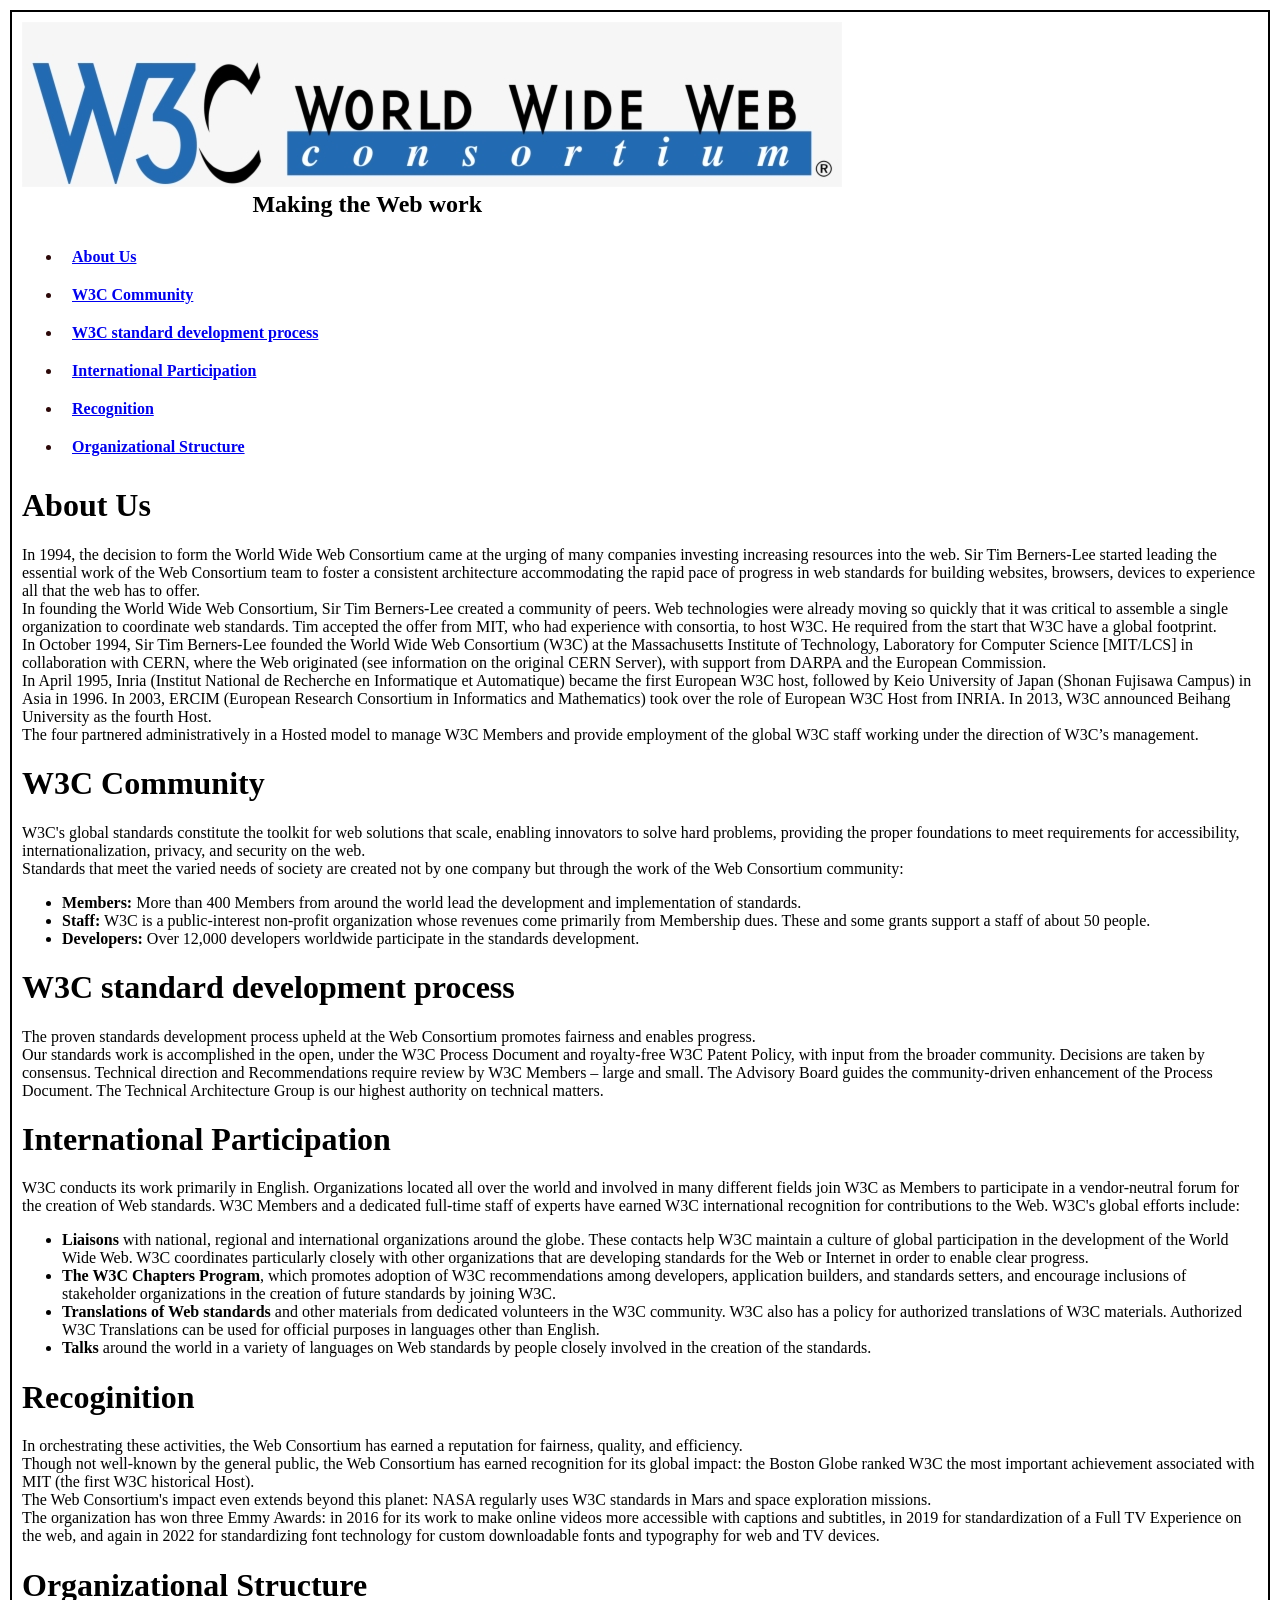
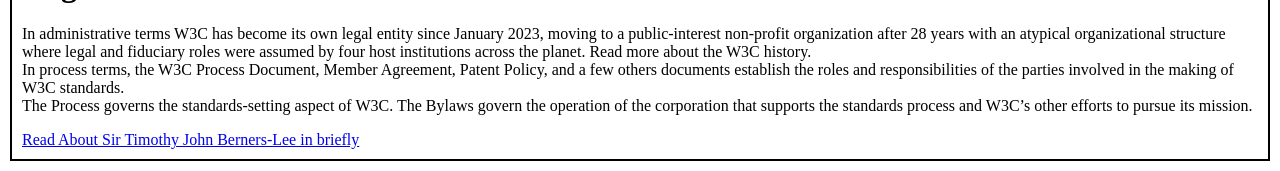
<file: web Development/week 3/index.html>
<!DOCTYPE html>
<html lang="en">
<head>
    <meta charset="UTF-8">
    <meta http-equiv="X-UA-Compatible" content="IE=edge">
    <meta name="viewport" content="width=device-width, initial-scale=1.0">
    <title>W3C Link website</title>
    <style>
        img{
            text-align: center;
        }
        h2{
            padding-left: 18vw;
            margin-top: 0%;
        }
        .li-style{
            padding: 10px;
            color: rgb(43, 8, 8);
            font-weight: bold;
        }
        body{
            border: 2px solid black;
            margin: 10px;
            padding: 10px;
        }
    </style>
</head>
<body>
    <img src="abc.png" alt="not avaliable" >
    <h2>Making the Web work</h1>

        <ul>
            <li class="li-style"><a href="#about">About Us</a></li>
            <li class="li-style"><a href="#community">W3C Community</a> </li>
            <li class="li-style"><a href="#process">W3C standard development process</a></li>
            <li class="li-style"><a href="#international-participation">International Participation</a></li>
            <li class="li-style"><a href="#recognition">Recognition</a></li>
            <li class="li-style"><a href="#structure">Organizational Structure</a></li>

        </ul>

        <h1><a name="about">About Us</a></h1>
        <p id="content-1">In 1994, the decision to form the World Wide Web Consortium came at the urging of many companies investing increasing resources into the web. Sir Tim Berners-Lee started leading the essential work of the Web Consortium team to foster a consistent architecture accommodating the rapid pace of progress in web standards for building websites, browsers, devices to experience all that the web has to offer. <br>

            In founding the World Wide Web Consortium, Sir Tim Berners-Lee created a community of peers. Web technologies were already moving so quickly that it was critical to assemble a single organization to coordinate web standards. Tim accepted the offer from MIT, who had experience with consortia, to host W3C. He required from the start that W3C have a global footprint. <br>
            In October 1994, Sir Tim Berners-Lee founded the World Wide Web Consortium (W3C) at the Massachusetts Institute of Technology, Laboratory for Computer Science [MIT/LCS] in collaboration with CERN, where the Web originated (see information on the original CERN Server), with support from DARPA and the European Commission. <br>

                In April 1995, Inria (Institut National de Recherche en Informatique et Automatique) became the first European W3C host, followed by Keio University of Japan (Shonan Fujisawa Campus) in Asia in 1996. In 2003, ERCIM (European Research Consortium in Informatics and Mathematics) took over the role of European W3C Host from INRIA. In 2013, W3C announced Beihang University as the fourth Host. <br>
                
                The four partnered administratively in a Hosted model to manage W3C Members and provide employment of the global W3C staff working under the direction of W3C’s management.</p>

                <h1><a name="community">W3C Community</a></h1>
                <p id="content-2">W3C's global standards constitute the toolkit for web solutions that scale, enabling innovators to solve hard problems, providing the proper foundations to meet requirements for accessibility, internationalization, privacy, and security on the web.
                <br>
                 Standards that meet the varied needs of society are created not by one company but through the work of the Web Consortium community:
                    <ul>
                        <li><B>Members:</B> More than 400 Members from around the world lead the development and implementation of standards.</li>
                        <li><b>Staff:</b> W3C is a public-interest non-profit organization whose revenues come primarily from Membership dues. These and some grants support a staff of about 50 people.</li>
                        <li><b>Developers: </b>Over 12,000 developers worldwide participate in the standards development.</li>
                    </ul>    
                </p>

                <h1><a name="process">W3C standard development process</a></h1>
                <p id="content-3">
                    The proven standards development process upheld at the Web Consortium promotes fairness and enables progress. <br>
                    Our standards work is accomplished in the open, under the W3C Process Document and royalty-free W3C Patent Policy, with input from the broader community. Decisions are taken by consensus. Technical direction and Recommendations require review by W3C Members – large and small. The Advisory Board guides the community-driven enhancement of the Process Document. The Technical Architecture Group is our highest authority on technical matters.
                </p>

                <h1><a name="international-participation">International Participation</a></h1>
                <p id="content-4">
                    W3C conducts its work primarily in English. Organizations located all over the world and involved in many different fields join W3C as Members to participate in a vendor-neutral forum for the creation of Web standards. W3C Members and a dedicated full-time staff of experts have earned W3C international recognition for contributions to the Web. W3C's global efforts include: <br>
                    <ul>
                        <li><b>Liaisons </b>with national, regional and international organizations around the globe. These contacts help W3C maintain a culture of global participation in the development of the World Wide Web. W3C coordinates particularly closely with other organizations that are developing standards for the Web or Internet in order to enable clear progress.</li>
                        <li><b>The W3C Chapters Program</b>, which promotes adoption of W3C recommendations among developers, application builders, and standards setters, and encourage inclusions of stakeholder organizations in the creation of future standards by joining W3C.</li>
                        <li><b>Translations of Web standards </b> and other materials from dedicated volunteers in the W3C community. W3C also has a policy for authorized translations of W3C materials. Authorized W3C Translations can be used for official purposes in languages other than English.</li>
                        <li><b>Talks </b>around the world in a variety of languages on Web standards by people closely involved in the creation of the standards.</li>
                    </ul>
                </p>


                <h1><a name="recognition">Recoginition</a></h1>
                <p id="content-5">In orchestrating these activities, the Web Consortium has earned a reputation for fairness, quality, and efficiency. <br>

                    Though not well-known by the general public, the Web Consortium has earned recognition for its global impact: the Boston Globe ranked W3C the most important achievement associated with MIT (the first W3C historical Host). <br>
                    
                    The Web Consortium's impact even extends beyond this planet: NASA regularly uses W3C standards in Mars and space exploration missions. <br>
                    
                    The organization has won three Emmy Awards: in 2016 for its work to make online videos more accessible with captions and subtitles, in 2019 for standardization of a Full TV Experience on the web, and again in 2022 for standardizing font technology for custom downloadable fonts and typography for web and TV devices.
                </p>


                <h1><a name="structure">Organizational Structure</a></h1>
                <p id="content-6">In administrative terms W3C has become its own legal entity since January 2023, moving to a public-interest non-profit organization after 28 years with an atypical organizational structure where legal and fiduciary roles were assumed by four host institutions across the planet. Read more about the W3C history. <br>

                    In process terms, the W3C Process Document, Member Agreement, Patent Policy, and a few others documents establish the roles and responsibilities of the parties involved in the making of W3C standards. <br>
                    
                    The Process governs the standards-setting aspect of W3C. The Bylaws govern the operation of the corporation that supports the standards process and W3C’s other efforts to pursue its mission.</p>

                    <a href="SirTimberners.html">Read About Sir Timothy John Berners-Lee in briefly</a>
    </body>
</html>
</file>
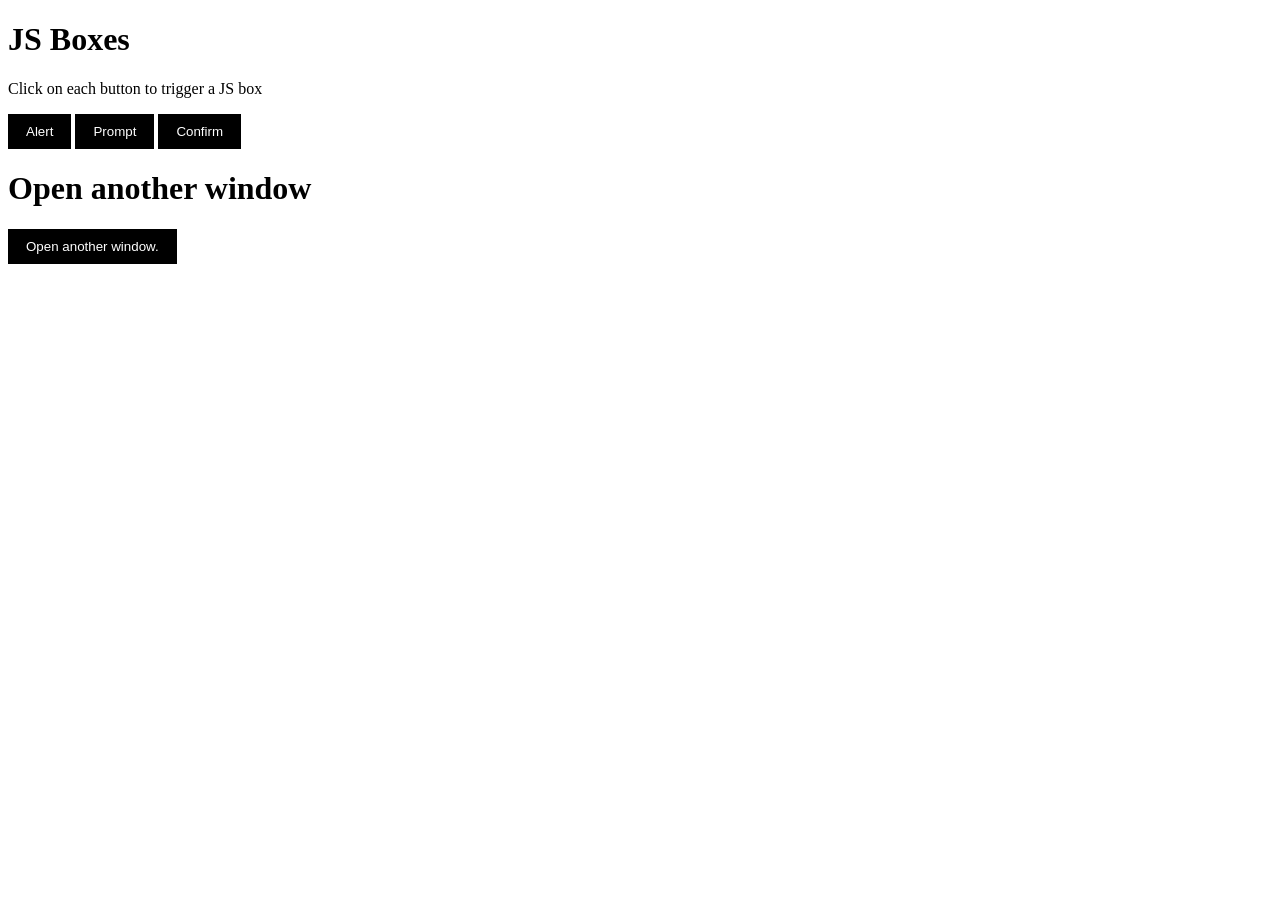
<file: web Development/week 7/index.html>
<!DOCTYPE html>
<html lang="en">

<head>
    <meta charset="UTF-8">
    <meta http-equiv="X-UA-Compatible" content="IE=edge">
    <meta name="viewport" content="width=device-width, initial-scale=1.0">
    <title>Shubham's JS</title>

    <link rel="stylesheet" href="./style.css">
    <script src="./main.js" defer></script>

</head>

<body>
    <h1>
        JS Boxes
    </h1>
    <p>Click on each button to trigger a JS box</p>
    <div class="btn-container">
        <button class="btn" id="alert">Alert</button>
        <button class="btn" id="prompt">Prompt</button>
        <button class="btn" id="confirm">Confirm</button>
    </div>

    <h1>Open another window</h1>
    <button class="btn" id="open-window">Open another window.</button>

</body>

</html>
</file>
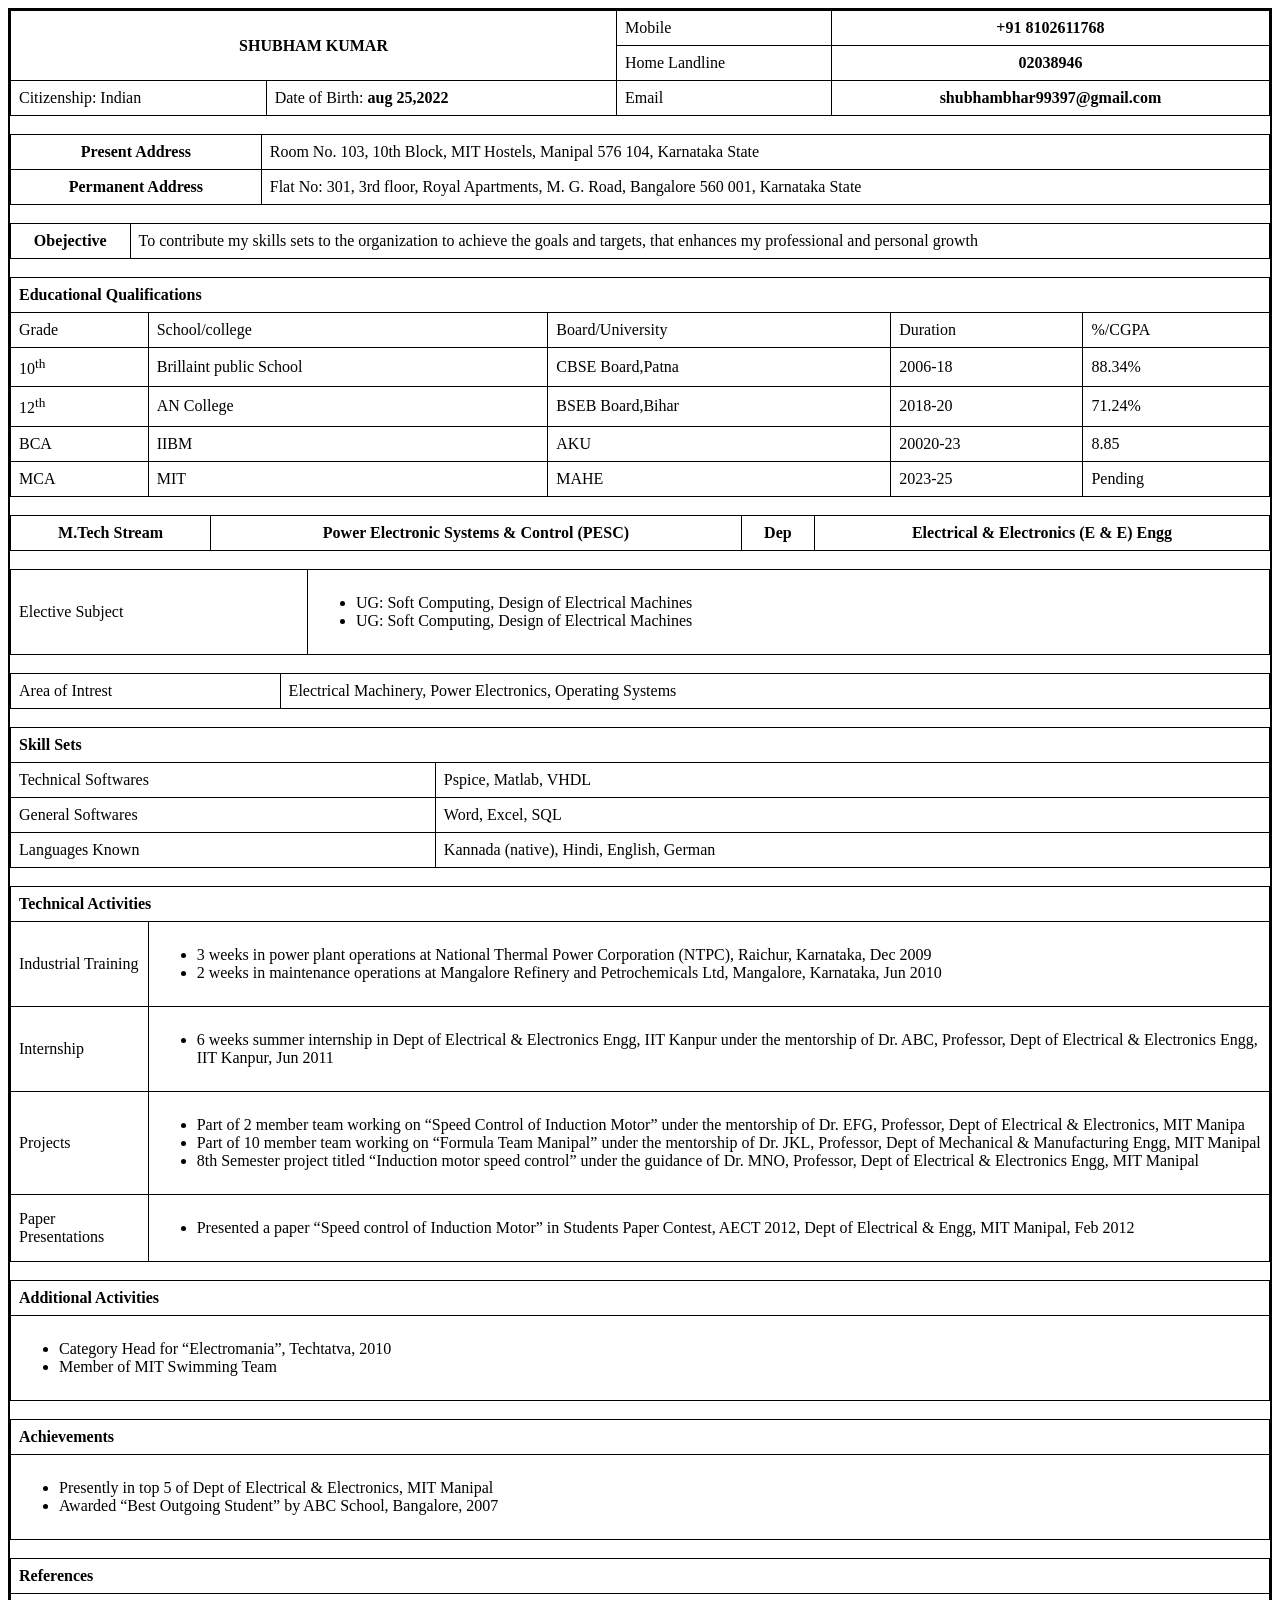
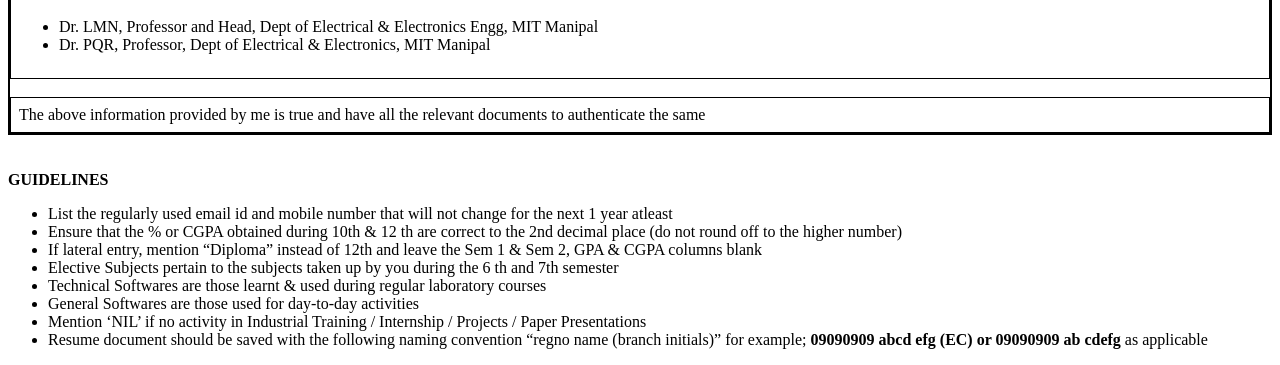
<file: web Development/week 2/resume.html>
<!DOCTYPE html>
<html lang="en">
<head>
    <meta charset="UTF-8">
    <meta name="viewport" content="width=device-width, initial-scale=1.0">
    <title>Resume</title>
    <style>
        table {
         border-collapse: collapse;
         width: 100%;
        }
        th, td {
          border: 1px solid black;
          border-collapse: collapse;
          padding: 8px;
          /* text-align: center; */
        }
        #second{
            padding-top: 10px;
        }
        #fis_div{
            border: 2px solid black;
        }
        .data-side{
            text-align: left;
        }
    </style>
</head>
<body>
    <div id="fis_div">

        <table>
            <tr>
            <th rowspan="2" colspan="2">SHUBHAM KUMAR</th>
            <td>Mobile</td>
            <th>+91 8102611768</th>
        </tr>
        
        <tr>
            <td>Home Landline</td>
            <th>02038946</th>
        </tr>
        
        <tr>
            <td>Citizenship: Indian</td>
            <td>Date of Birth: <b>aug 25,2022</b></td>
            <td>Email</td>
            <th>shubhambhar99397@gmail.com</th>
        </tr>
    </table>
<br>
<table id="second">
    <tr>
        <th>Present Address</th>
        <td>Room No. 103, 10th Block, MIT Hostels, Manipal 576 104, Karnataka State</td>
    </tr>
    
    <tr>
        <th>Permanent Address</th>
        <td> Flat No: 301, 3rd floor, Royal Apartments, M. G. Road, Bangalore 560 001, Karnataka State</td>
    </tr>
</table>
<br>
<table>
    <tr>
        <th>Obejective</th>
        <td> To contribute my skills sets to the organization to achieve the goals and targets, that enhances my professional and personal 
            growth</td>
        </tr>
    </table>
    <br>
    <table>
        <tr>
            <th class="data-side" colspan="5">Educational Qualifications</th>
        </tr>
        <tr>
            <i>
                <td>Grade</td>
                <td>School/college</td>
                <td>Board/University</td>
                <td>Duration</td>
                <td>%/CGPA</td>
            </i>
        </tr>
        <tr>
            <td>10<sup>th</sup></td>
            <td>Brillaint public School</td>
            <td>CBSE Board,Patna</td>
            <td>2006-18</td>
            <td>88.34%</td>
        </tr>
        <tr>
            <td>12<sup>th</sup></td>
            <td>AN College</td>
            <td>BSEB Board,Bihar</td>
            <td>2018-20</td>
            <td>71.24%</td>
        </tr>
        <tr>
            <td>BCA</td>
            <td>IIBM</td>
            <td>AKU</td>
            <td>20020-23</td>
            <td>8.85</td>
        </tr>
        <tr>
            <td>MCA</td>
            <td>MIT</td>
            <td>MAHE</td>
            <td>2023-25</td>
            <td>Pending</td>
        </tr>
    </table>
    <br>
    <table>
        <tr>
            <th>M.Tech Stream</th>
            <th>Power Electronic Systems & Control (PESC)</th>
            <th>Dep</th>
            <th>Electrical & Electronics (E & E) Engg</th>
        </tr>
    </table>
    <br>
    <table>
        <tr>
            <td>Elective Subject</td>
            <td><ul>
                <li> UG: Soft Computing, Design of Electrical Machines</li>
                <li> UG: Soft Computing, Design of Electrical Machines</li>
            </ul></td>
        </tr>
    </table>
    <br>
    <table>
        <tr>
            <td>Area of Intrest</td>
            <td> Electrical Machinery, Power Electronics, Operating Systems</td>
        </tr>
    </table>
    <br>
    <table>
        <tr>
            <th class="data-side" colspan="2">Skill Sets</th>
        </tr>
        <tr>
            <td>Technical Softwares</td>
            <td>Pspice, Matlab, VHDL</td>
        </tr>
        <tr>
            <td>General Softwares </td>
            <td>Word, Excel, SQL</td>
        </tr>
        <tr>
            <td>Languages Known</td>
            <td> Kannada (native), Hindi, English, German</td>
        </tr>
    </table>
    <br>
    <table>
        <tr>
            <th colspan="2" class="data-side">Technical Activities</th>
        </tr>
        <tr>
            <td>Industrial Training</td>
            <td>
                <ul>
                    <li>3 weeks in power plant operations at National Thermal Power Corporation (NTPC), Raichur, Karnataka, Dec 2009</li>
                    <li>2 weeks in maintenance operations at Mangalore Refinery and Petrochemicals Ltd, Mangalore, Karnataka, Jun 2010</li>
                </ul>
            </td>
        </tr>
        <tr>
            <td>Internship</td>
            <td>
                <ul>
                    <li>6 weeks summer internship in Dept of Electrical & Electronics Engg, IIT Kanpur under the mentorship of Dr. ABC, 
                        Professor, Dept of Electrical & Electronics Engg, IIT Kanpur, Jun 2011</li>
                    </ul>
                </td>
            </tr>
            <tr>
                <td>Projects</td>
                <td>
                    <ul>
                        <li> Part of 2 member team working on “Speed Control of Induction Motor” under the mentorship of Dr. EFG, Professor, 
                            Dept of Electrical & Electronics, MIT Manipa</li>
                            <li> Part of 10 member team working on “Formula Team Manipal” under the mentorship of Dr. JKL, Professor, Dept of 
                                Mechanical & Manufacturing Engg, MIT Manipal</li>
                                <li> 8th Semester project titled “Induction motor speed control” under the guidance of Dr. MNO, Professor, Dept of 
                                    Electrical & Electronics Engg, MIT Manipal</li>
                                </ul>
                            </td>
                        </tr>
                        <tr>
                            <td>Paper Presentations</td>
                            <td><ul>
                                <li> Presented a paper “Speed control of Induction Motor” in Students Paper Contest, AECT 2012, Dept of Electrical &  Engg, MIT Manipal, Feb 2012</li>
                            </ul></td>
                        </tr>
                    </table>
                    <br>
    <table>
        <tr>
            <th class="data-side">Additional Activities</th>
        </tr>
        <tr>
            <td>
                <ul>
                    <li> Category Head for “Electromania”, Techtatva, 2010</li>
                    <li> Member of MIT Swimming Team</li>
                </ul>
            </td>
        </tr>
    </table>
    <br>
    <table>
        <tr>
            <th class="data-side">Achievements</th>
        </tr>
        <tr>
            <td>
                <ul>
                    <li>Presently in top 5 of Dept of Electrical & Electronics, MIT Manipal</li>
                    <li> Awarded “Best Outgoing Student” by ABC School, Bangalore, 2007</li>
                </ul>
            </td>
        </tr>
    </table>
    <br>
    <table>
        <tr>
            <th class="data-side">References</th>
        </tr>
        <tr>
            <td>
                <ul>
                    <li> Dr. LMN, Professor and Head, Dept of Electrical & Electronics Engg, MIT Manipal</li>
                    <li> Dr. PQR, Professor, Dept of Electrical & Electronics, MIT Manipal</li>
                </ul>
            </td>
        </tr>
    </table>
<br>
    <table>
        <tr>
            <td>The above information provided by me is true and have all the relevant documents to authenticate the same </td>
        </tr>
    </table>
</div>
    <br><br>
    <div>
        
        <b>GUIDELINES</b>
        <ul>
            <li> List the regularly used email id and mobile number that will not change for the next 1 year atleast</li>
            <li> Ensure that the % or CGPA obtained during 10th & 12
                th are correct to the 2nd decimal place (do not round off to the higher 
                number)</li>
                <li>If lateral entry, mention “Diploma” instead of 12th and leave the Sem 1 & Sem 2, GPA & CGPA columns blank</li>
                <li> Elective Subjects pertain to the subjects taken up by you during the 6
                    th and 7th semester</li>
                    <li> Technical Softwares are those learnt & used during regular laboratory courses</li>
                    <li> General Softwares are those used for day-to-day activities </li>
                    <li> Mention ‘NIL’ if no activity in Industrial Training / Internship / Projects / Paper Presentations</li>
                    <li>Resume document should be saved with the following naming convention “regno name (branch initials)” for example; 
                        <b> 09090909 abcd efg (EC) or 09090909 ab cdefg</b> as applicable</li>
                    </ul>
                </div>
            </body>
            </html>
</file>
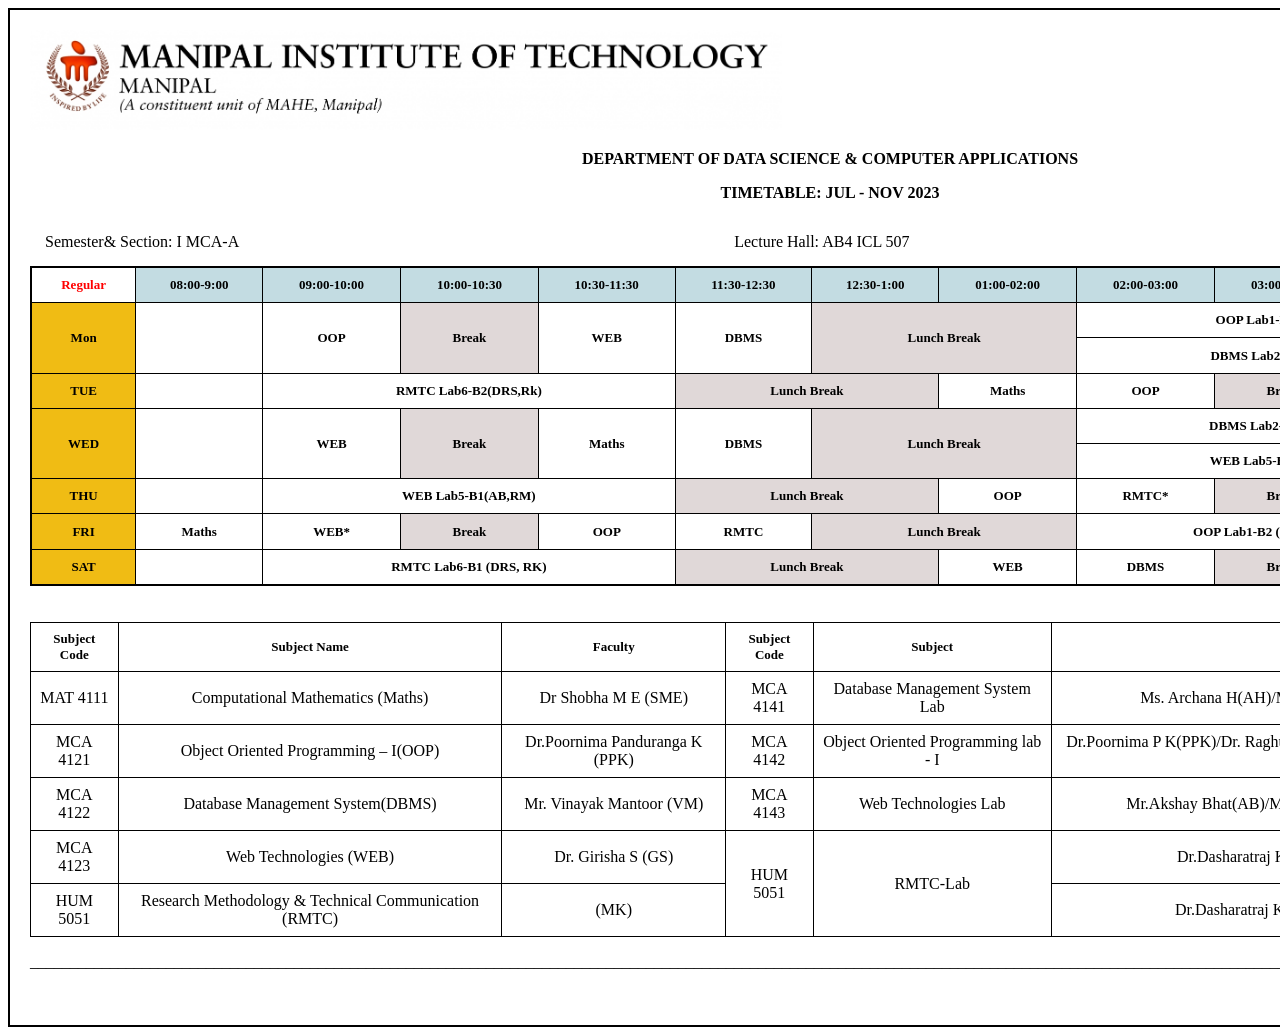
<file: web Development/week 2/Routine table.html>
<!DOCTYPE html>
<html lang="en">
<head>
    <title>Routine Document</title>
   
    <style>
        body{
            border: 2px solid black;
            padding: 20px;
            display: inline-block;
        }
        table {
          border-collapse: collapse;
         }
         th, td {
           border: 1px solid black;
           border-collapse: collapse;
           padding: 8px;
           text-align: center;
         }
         #one{
            background-color: rgb(195, 220, 226);
            
         }
         #unique{
            background-color: white;
            color: red;
         }
         .first-col{
            background-color: rgb(240, 188, 20);
         }

         .break-col{
            background-color: rgb(224, 216, 216);
         }

         th{
            font-size: small;

         }

         #first_table{
            height: 20rem;
            width: 100rem;
            border: 2px solid black;
         }
         #heading{
            text-align: center;
            font-weight:bolder;
         }
         #TIMETABLE{
            text-align: center;
            font-weight: bold;
         }

         div{
            float: left;
            padding: 15px;
         }
         .div2{
            padding-left: 30rem;
         }
         .div3{
            padding-left: 30rem;
         }

         footer{
            text-align: end;
            font-weight: bold;
         }
       </style>
</head>
<body>

    <!-- img tag -->
    <img src="947.jpg" height="100px" widrth="100px" alt="NOt available">

    <p id="heading">DEPARTMENT OF DATA SCIENCE & COMPUTER APPLICATIONS</p>
    <p id="TIMETABLE">TIMETABLE: JUL - NOV 2023 </p>

    <div class="div1">Semester& Section: I MCA-A</div>
    <div class="div2">Lecture Hall: AB4 ICL 507</div>
    <div class="div3">Effective from: July 31, 2023</div>

    <!-- fisrt Table -->
    <table id="first_table" width="80%">

        <!-- Time table -->
        <tr id="one">
            <th id="unique">Regular</th>
            <th>08:00-9:00</th>
            <th>09:00-10:00</th>
            <th>10:00-10:30</th>
            <th>10:30-11:30</th>
            <th>11:30-12:30</th>
            <th>12:30-1:00</th>
            <th>01:00-02:00</th>
            <th>02:00-03:00</th>
            <th>03:00-03:30</th>
            <th>03:30-04:30</th>
            <th>04:30-05:30</th>
        </tr>

        <!-- Monday Routine -->
        <tr>
            <th rowspan="2" class="first-col">Mon</th>
            <th rowspan="2"></th>
            <th rowspan="2">OOP</th>
            <th rowspan="2" class="break-col">Break</th>
            <th rowspan="2">WEB</th>
            <th rowspan="2">DBMS</th>
            <th colspan="2" rowspan="2" class="break-col">Lunch Break</th>
            <th colspan="3" >OOP Lab1-B1 (RH, VR) </th>
            <th rowspan="2"></th>
        </tr>

        
        <tr>
            <th colspan="3">DBMS Lab2-B2 (AH, RA)</th> 

        </tr>

        
        <!-- Tuesday Routine -->
        <tr>
            <th class="first-col">TUE</th>
            <th></th>
            <th colspan="3">RMTC Lab6-B2(DRS,Rk)</th>
            <th colspan="2" class="break-col">Lunch Break</th>
            <th>Maths</th>
            <th>OOP</th>
            <th class="break-col">Break</th>
            <th>DBMS*</th>
            <th></th>
        </tr>

        <!-- Wednesday routine -->
        <tr>
            <th rowspan="2" class="first-col">WED</th>
            <th rowspan="2"></th>
            <th rowspan="2">WEB</th>
            <th rowspan="2" class="break-col">Break</th>
            <th rowspan="2">Maths</th>
            <th rowspan="2">DBMS</th>
            <th colspan="2" rowspan="2" class="break-col">Lunch Break</th>
            <th colspan="3">DBMS Lab2-B1 (AH, VM)</th>
            <th rowspan="2"></th>
        </tr>

        <tr>
            <th colspan="3">WEB Lab5-B2 (AB, NKN)</th>
        </tr>
        
        
        <!-- Thrusday Routine -->
        <tr>
            <th class="first-col">THU</th>
            <th></th>
            <th colspan="3">WEB Lab5-B1(AB,RM)</th>
            <th colspan="2" class="break-col">Lunch Break</th>
            <th>OOP</th>
            <th>RMTC*</th>
            <th class="break-col">Break</th>
            <th>WEB</th>
            <th>DBMS</th>
        </tr>

        <!-- Friday Routine -->
        <tr>
            <th class="first-col">FRI</th>
            <th>Maths</th>
            <th>WEB*</th>
            <th class="break-col">Break</th>
            <th>OOP</th>
            <th>RMTC</th>
            <th colspan="2" class="break-col">Lunch Break</th>
            <th colspan="3">OOP Lab1-B2 (PPK, RH, RMN)</th>
            <th></th>
        </tr>

        <!-- Saturday Routine -->
        <tr>
            <th class="first-col">SAT</th>
            <th></th>
            <th colspan="3">RMTC Lab6-B1 (DRS, RK)</th>
            <th colspan="2" class="break-col">Lunch Break</th>
            <th>WEB</th>
            <th>DBMS</th>
            <th class="break-col">Break</th>
            <th>Maths</th>
            <th></th>
        </tr>

        
    </table>


<br><br>

    <!-- Teacher Name with subject -->
    <table>
        <tr>
            <th>Subject Code</th>
            <th>Subject Name</th>
            <th>Faculty</th>
            <th>Subject Code</th>
            <th>Subject </th>
            <th>Faculty</th>
        </tr>

        <tr>
            <td>MAT 4111</td>
            <td>Computational Mathematics (Maths)</td>
            <td>Dr Shobha M E (SME)</td>
            <td>MCA 4141</td>
            <td>Database Management System Lab</td>
            <td>Ms. Archana H(AH)/Mr. Vinayak  M(VM)/Mrs.Rashmi A(RA)</td>
        </tr>

        <tr>
            <td>MCA 4121</td>
            <td>Object Oriented Programming – I(OOP)</td>
            <td>Dr.Poornima Panduranga K (PPK)</td>
            <td>MCA 4142</td>
            <td>Object Oriented Programming lab - I</td>
            <td>Dr.Poornima P K(PPK)/Dr. Raghuram Holla(RH) /Dr.Vidya Rao(VR)/Mrs.Rashmi M N(RMN)</td>
        </tr>

        <tr>
            <td>MCA 4122</td>
            <td>Database Management System(DBMS)</td>
            <td>Mr. Vinayak Mantoor (VM)</td>
            <td>MCA 4143 </td>
            <td>Web Technologies Lab </td>
            <td>Mr.Akshay Bhat(AB)/Mr.Nirmal K N(NKN)/Mrs. Rashmi M(RM)</td>
        </tr>

        <tr>
            <td>MCA 4123 </td>
            <td>Web Technologies (WEB) </td>
            <td>Dr. Girisha S (GS)</td>
            <td rowspan="2">HUM 5051  </td>
            <td rowspan="2">RMTC-Lab</td>
            <td>Dr.Dasharatraj K Shetty(DRS)Dr. Ramakrshina M. </td>
        </tr>

        <tr>
            <td>HUM 5051 </td>
            <td> Research Methodology & Technical Communication (RMTC)</td>
            <td>(MK)</td>
            <td>Dr.Dasharatraj K Shetty(DRS) Dr. Ramakrshina M. </td>
        </tr>
    </table>

    <p>_______________________________________________________________________________________________________________________________________________________________________________________________</p>
    <footer>Head of the Department</footer>
</body>
</html>
</file>
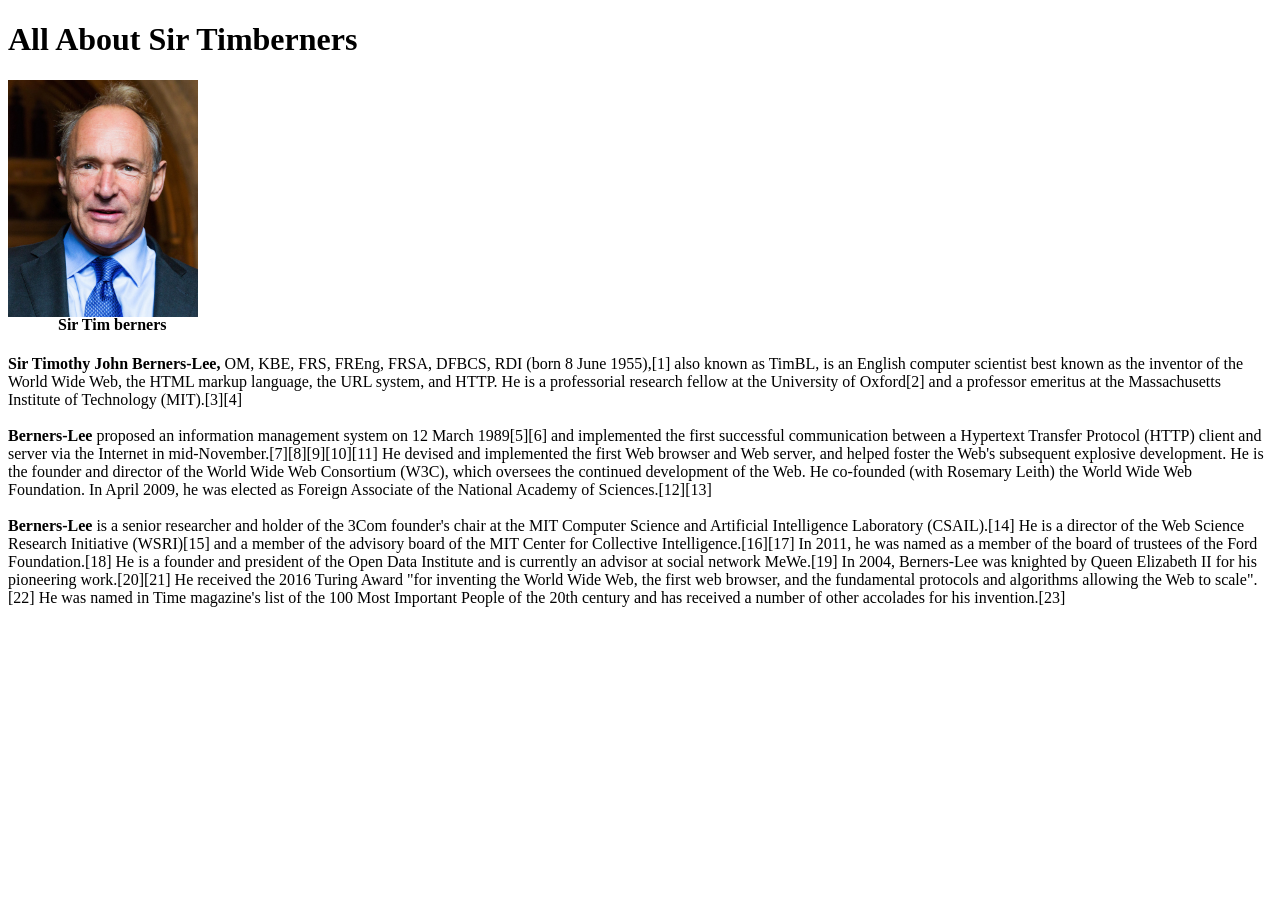
<file: web Development/week 3/SirTimberners.html>
<!DOCTYPE html>
<html lang="en">
<head>
    <meta charset="UTF-8">
    <meta http-equiv="X-UA-Compatible" content="IE=edge">
    <meta name="viewport" content="width=device-width, initial-scale=1.0">
    <title>Sir Timberners</title>
    <style>
        h4{
            margin-top: -5px;
            margin-left: 50px;
        }
    </style>
</head>
<body>
    <h1>All About Sir Timberners</h1>
    <img src="sir.jpg" alt="" height="15%" width="15%">
    <h4>Sir Tim berners</h5>
    <p id="content-1"><b>Sir Timothy John Berners-Lee,</b> OM, KBE, FRS, FREng, FRSA, DFBCS, RDI (born 8 June 1955),[1] also known as TimBL, is an English computer scientist best known as the inventor of the World Wide Web, the HTML markup language, the URL system, and HTTP. He is a professorial research fellow at the University of Oxford[2] and a professor emeritus at the Massachusetts Institute of Technology (MIT).[3][4] <br> <br>

        <b>Berners-Lee</b> proposed an information management system on 12 March 1989[5][6] and implemented the first successful communication between a Hypertext Transfer Protocol (HTTP) client and server via the Internet in mid-November.[7][8][9][10][11] He devised and implemented the first Web browser and Web server, and helped foster the Web's subsequent explosive development. He is the founder and director of the World Wide Web Consortium (W3C), which oversees the continued development of the Web. He co-founded (with Rosemary Leith) the World Wide Web Foundation. In April 2009, he was elected as Foreign Associate of the National Academy of Sciences.[12][13] <br> <br>
        
       <b> Berners-Lee</b> is a senior researcher and holder of the 3Com founder's chair at the MIT Computer Science and Artificial Intelligence Laboratory (CSAIL).[14] He is a director of the Web Science Research Initiative (WSRI)[15] and a member of the advisory board of the MIT Center for Collective Intelligence.[16][17] In 2011, he was named as a member of the board of trustees of the Ford Foundation.[18] He is a founder and president of the Open Data Institute and is currently an advisor at social network MeWe.[19] In 2004, Berners-Lee was knighted by Queen Elizabeth II for his pioneering work.[20][21] He received the 2016 Turing Award "for inventing the World Wide Web, the first web browser, and the fundamental protocols and algorithms allowing the Web to scale".[22] He was named in Time magazine's list of the 100 Most Important People of the 20th century and has received a number of other accolades for his invention.[23]
    </p>
</body>
</html>
</file>
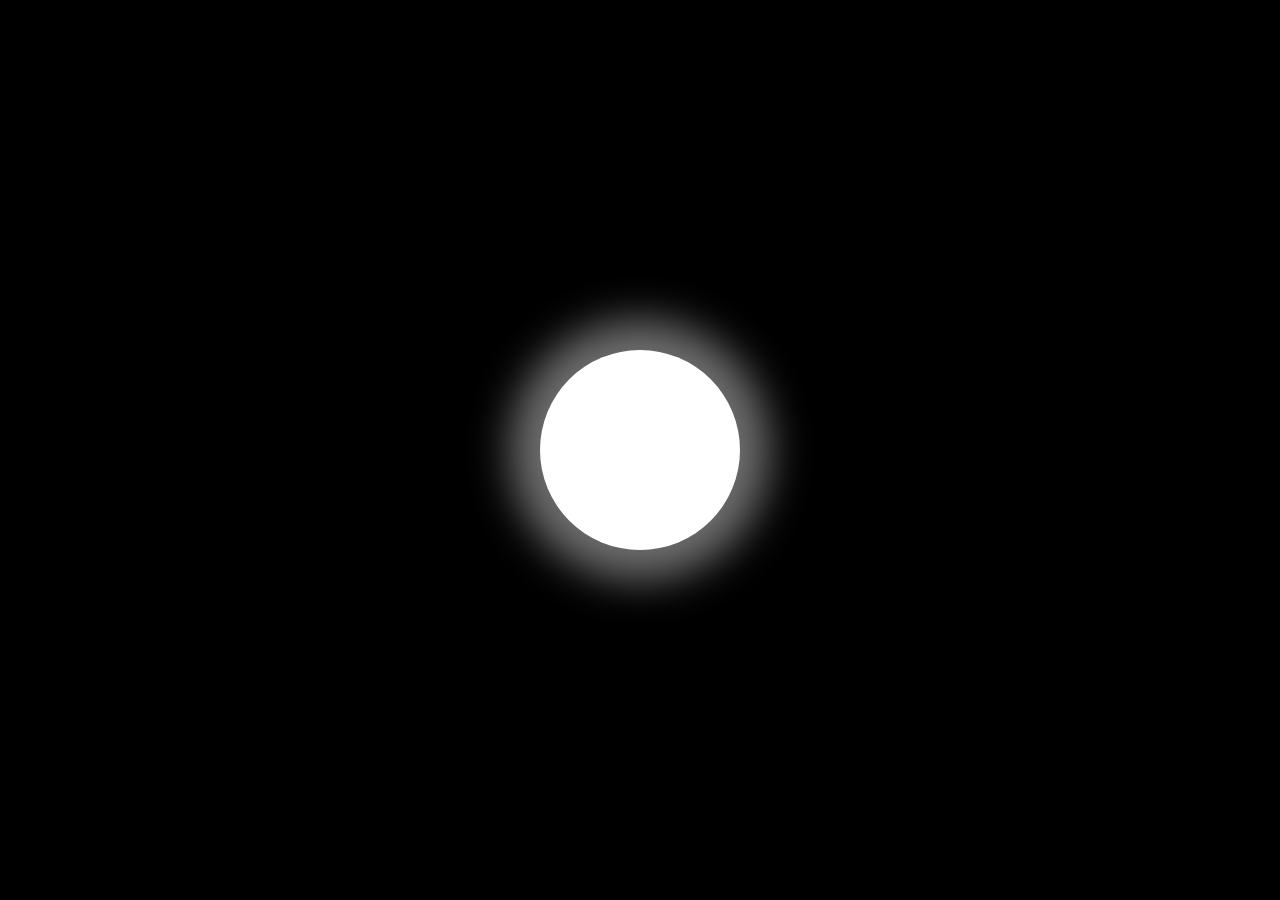
<file: web Development/week 6/lunar.html>
<!DOCTYPE html>
<html lang="en">
<head>
    <meta charset="UTF-8">
    <meta name="viewport" content="width=device-width, initial-scale=1.0">
    <title>Lunar Eclipse | Animation</title>


<STYLE>

    
    *{
        margin: 0px;
        padding: 0px;
        box-sizing: border-box;
    }
    
    body{
        background-color: black;
        display: flex;
        align-items: center;
        justify-content: center;
        height: 100vh;
    }
    
    .moon{
        height: 200px;
        width: 200px;
        border-radius: 200px;
        background-color: white;
        position: relative;
        box-shadow: 0 0 40px 30px #ffffff6e;
    }
    
    .shadow{
        height: 200px;
        width: 200px;
        position: absolute;
        /* border: 2px solid red; */
        border-radius: 100px;
        left: -100%;                            
        background-color: black;
        animation-name: slide;
        animation-timing-function: ease-in-out;
        animation-duration: 6s ;
    }
    
    @keyframes slide{
        from {
            left: -100%;
        }
    
        to{
            left: 150%;
        }
    }
</style>
<body>
    <div class="moon"></div>
        <div class="shadow"></div>


</body>
</head>
</html>
</file>
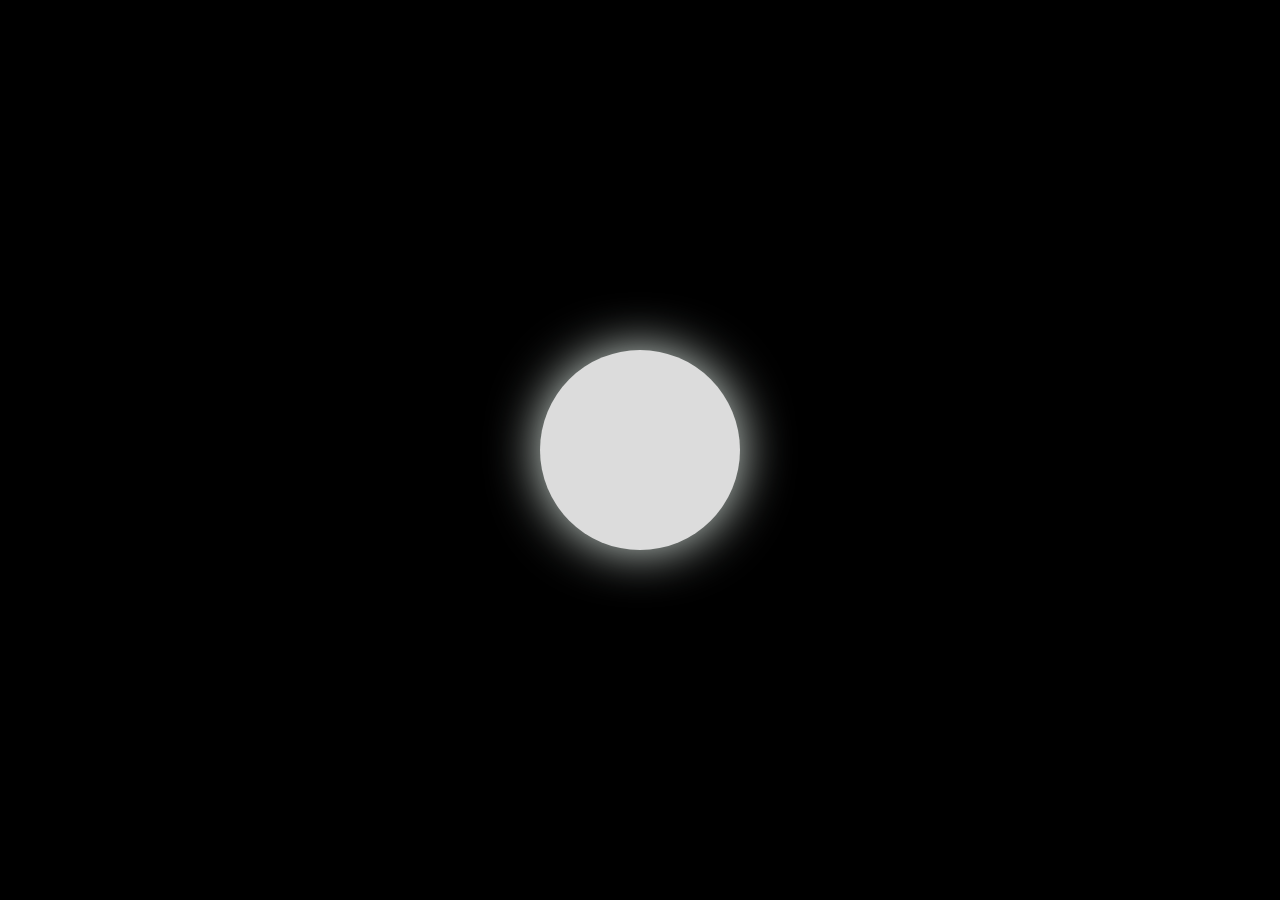
<file: web Development/week 6/lunareclipse.html>
<!DOCTYPE html>
<html lang="en">
<head>
    <meta charset="UTF-8">
    <meta name="viewport" content="width=device-width, initial-scale=1.0">
    <title>Lunar exlipse</title>
    <style>
        *{
            background-color: black;
        }
        .moon {
            width: 200px;
            height: 200px;
            border-radius: 50%;
            background-color: #dcdcdc;
            position: absolute;
            top: 50%;
            left: 50%;
            transform: translate(-50%, -50%);
            box-shadow: 0 0 50px rgba(219, 230, 224, 1);
        }
        .planet{
            width: 200px;
            height: 200px;
            border-radius: 50%;
            background-color: black;
            position: absolute;
            top: 50%;
            left: 25%;
            transform: translate(-50%, -50%);
            animation: eclipse 10s infinite linear;
        }

        @keyframes eclipse{
            from{
                left:25%;
            }
            to{
                left:100%;
            }
        }
    </style>
</head>
<body>
    <div class="moon"></div>
    <div class="planet"></div>
</body>
</html>
</file>
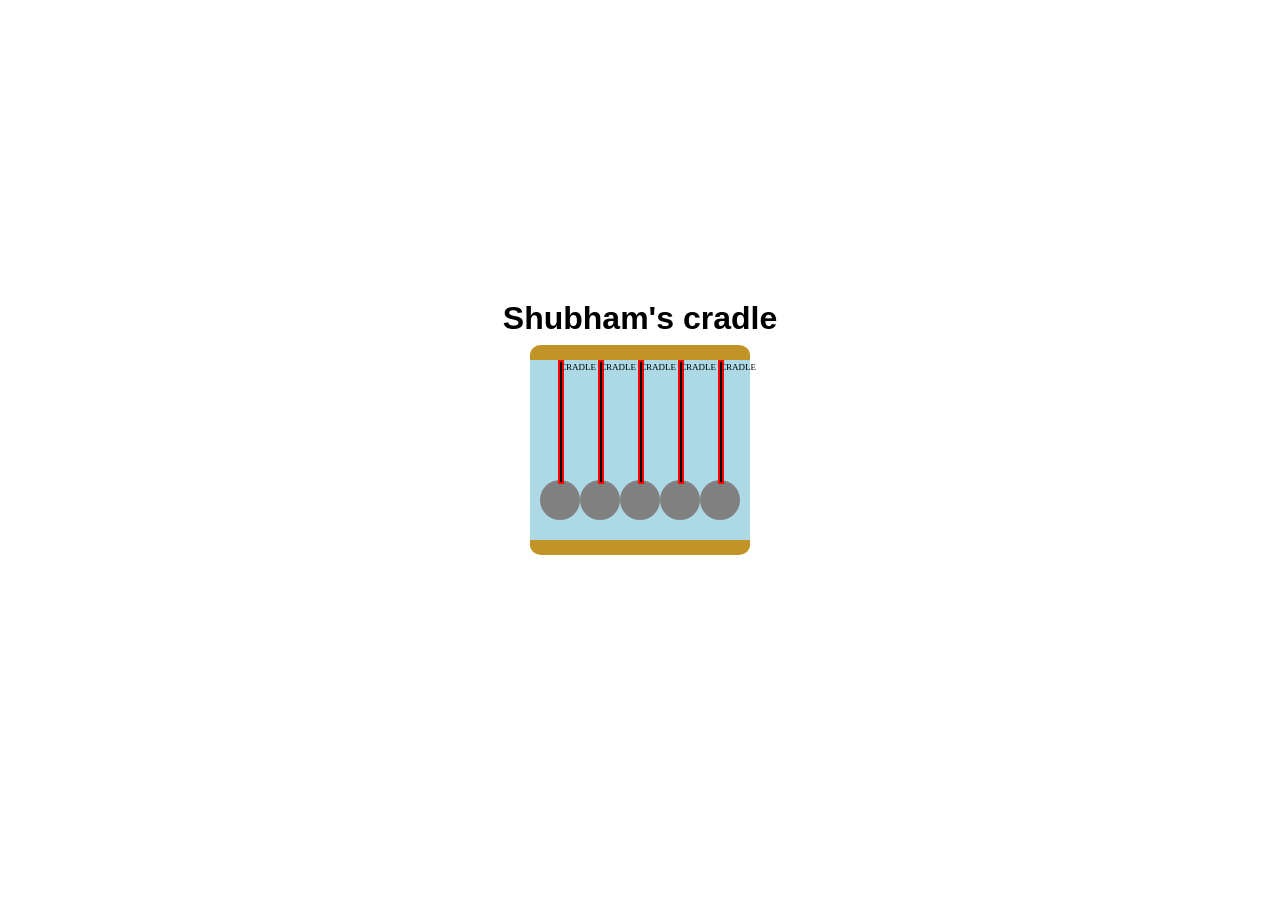
<file: web Development/week 6/newtoncradle.html>
<!DOCTYPE html>
<html lang="en">
  <head>
    <meta charset="UTF-8" />
    <meta name="viewport" content="width=device-width, initial-scale=1.0" />
    <title>Newton's Cradle</title>

    <style>
      .pendulum {
        position: absolute;

        width: 220px;
        height: 180px;
        background-color: lightblue;
        top: 50%;
        left: 50%;
        border-radius: 5%;
        align-items: center;
        border-top: 15px solid #c09426;
        border-bottom: 15px solid #c09426;
        transform: translate(-50%, -50%);
      }
      .pendulum_box {
        display: flex;
        padding: 120px 0 0 10px;
        position: absolute;
        flex: 1;
      }
      .ball {
        height: 40px;
        width: 40px;
        border-radius: 50%;
        background-color: grey;
        position: relative;
        transform-origin: 50% -300%;
      }
      .ball::before {
        content: "CRADLE";
        border: 2px solid red;
        font-size: 9px;

        width: 2px;
        height: 120px;
        background-color: black;
        left: 18px;
        top: -120px;
        position: absolute;
      }

      .ball.first {
        animation: firstball 0.9s alternate ease-in infinite;
      }

      @keyframes firstball {
        0% {
          transform: rotate(35deg);
        }
        50% {
          transform: rotate(0deg);
        }
      }

      .ball.last {
        animation: lastball 0.9s alternate ease-out infinite;
      }

      @keyframes lastball {
        50% {
          transform: rotate(0deg);
        }
        100% {
          transform: rotate(-35deg);
        }
      }
    </style>
  </head>
  <body>
    <h1
      style="
        text-align: center;
        margin-top: 300px;
        font-family: 'Gill Sans', 'Gill Sans MT', Calibri, 'Trebuchet MS',
          sans-serif;
      "
    >
      Shubham's cradle
    </h1>
    <div class="pendulum">
      <div class="pendulum_box">
        <div class="ball first"></div>
        <div class="ball"></div>
        <div class="ball"></div>
        <div class="ball"></div>
        <div class="ball last"></div>
      </div>
    </div>
  </body>
</html>
</file>
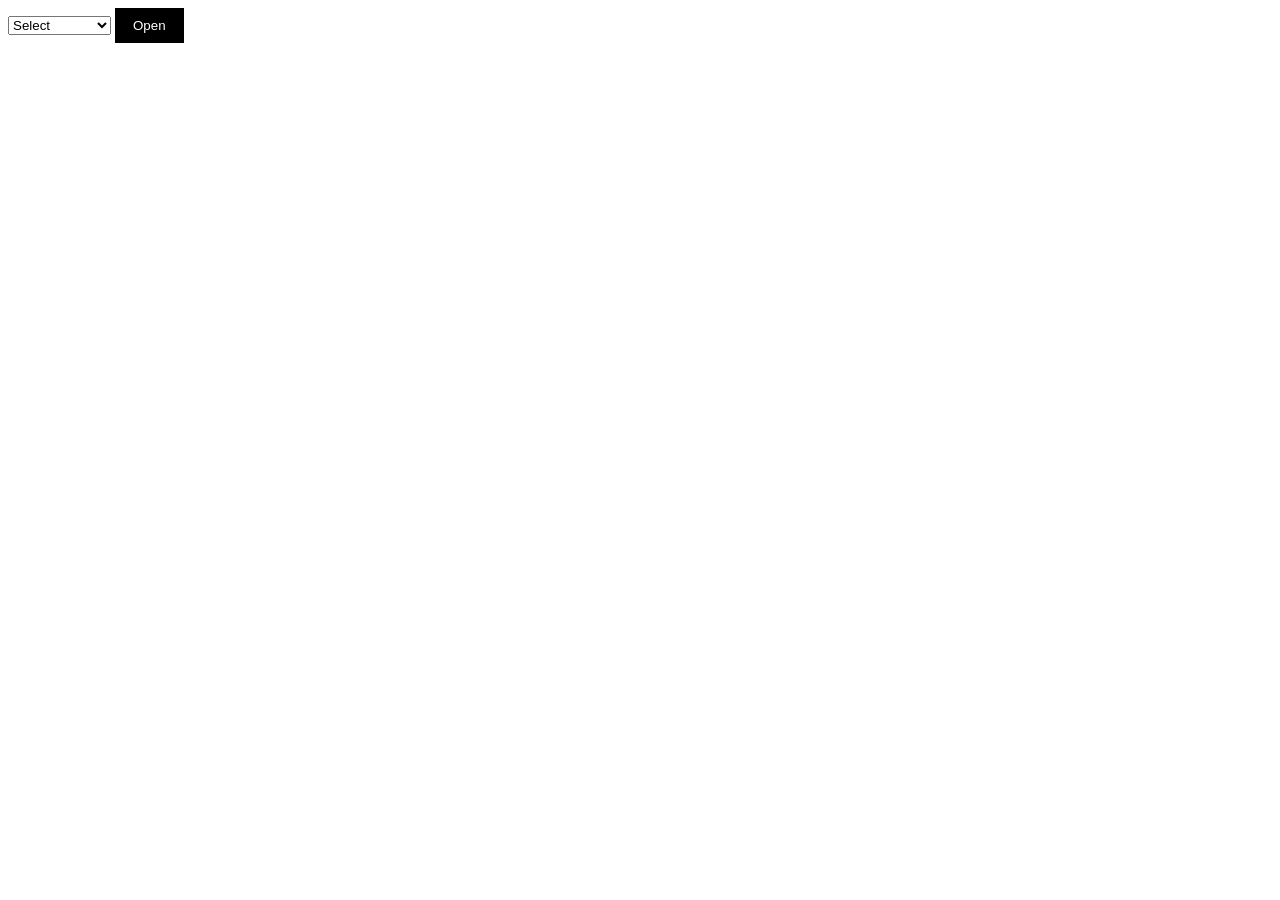
<file: web Development/week 7/dropdown.html>
<!DOCTYPE html>
<html lang="en">

<head>
    <meta charset="UTF-8">
    <meta http-equiv="X-UA-Compatible" content="IE=edge">
    <meta name="viewport" content="width=device-width, initial-scale=1.0">
    <title>Dropdown</title>
    <link rel="stylesheet" href="./style.css">
    <script src="./programs.js" defer></script>
</head>

<body>

    <div class="dropdown-container">
        <select name="programs" id="programs">
            <option value="select" selected hidden disabled>Select</option>
            <option value="./index.html">Main Page</option>
            <option value="./page2.html">Second Page</option>
        </select>
        <button class="btn" id="open-btn">Open</button>
    </div>
</body>

</html>
</file>
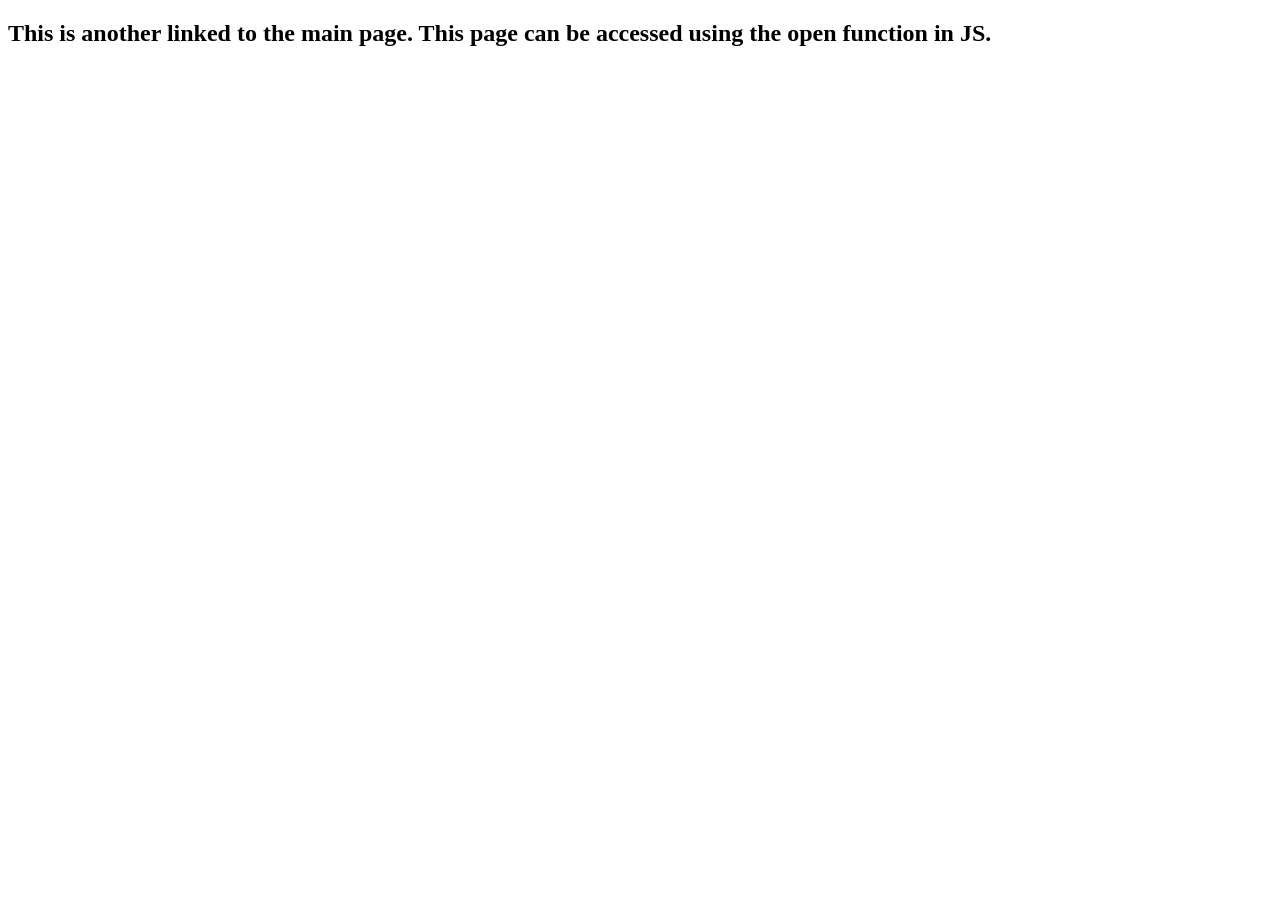
<file: web Development/week 7/page2.html>
<!DOCTYPE html>
<html lang="en">
<head>
    <meta charset="UTF-8">
    <meta http-equiv="X-UA-Compatible" content="IE=edge">
    <meta name="viewport" content="width=device-width, initial-scale=1.0">
    <title>Page 2</title>
</head>
<body>
    <h2>This is another linked to the main page. This page can be accessed using the open function in JS.</h2>
</body>
</html>
</file>
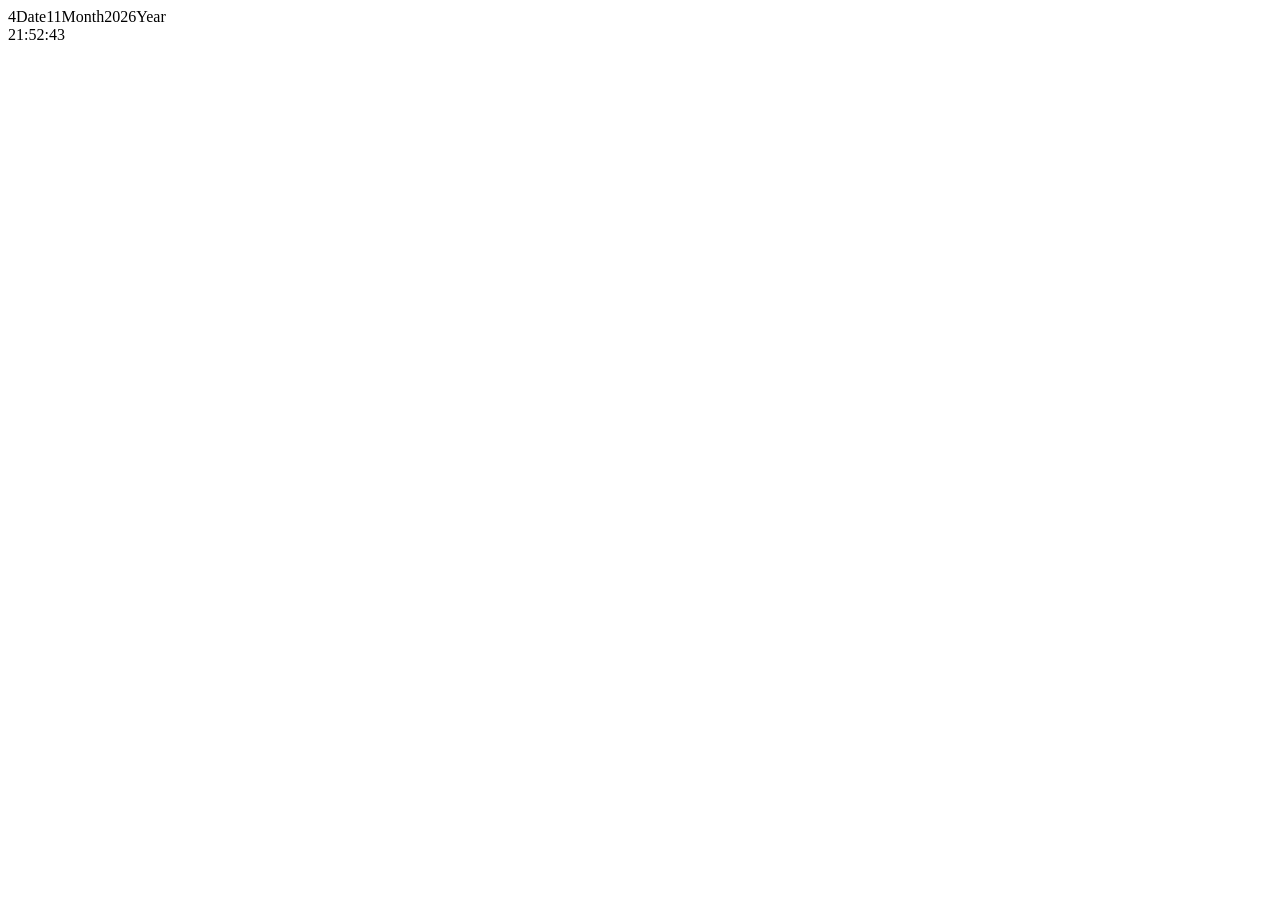
<file: web Development/WEEK8/Digital.html>
<!DOCTYPE html>
<html lang="en">

<head>
    <meta charset="UTF-8">
    <meta name="viewport" content="width=device-width, initial-scale=1.0">
    <title>Digital Clock</title>
    <script>
        function ticks() {
            const d = new Date();
            document.getElementById("date").innerHTML = d.getDate();
            document.getElementById("month").innerHTML = d.getMonth();
            document.getElementById("year").innerHTML = d.getFullYear();
            document.getElementById("hr").innerHTML = d.getHours();
            let hour = d.getHours();
            let min = d.getMinutes();
            let sec = d.getSeconds();
            hour = hour < 10 ? "0" + hour : hour;
            min = min < 10 ? "0" + min : min;
            sec = sec < 10 ? "0" + sec : sec;
            document.getElementById("hr").innerHTML = hour;
            document.getElementById("min").innerHTML = min;
            document.getElementById("sec").innerHTML = sec;

            console.log(d);
        }
        setInterval(ticks, 1000);

    </script>
</head>

<body onload="ticks();">
    <div><span id="date"></span>Date<span id="month"></span>Month<span id="year"></span>Year</div>
    <div><span id="hr"></span>:<span id="min"></span>:<span id="sec"></span></div>
</body>

</html>
</file>
<file: web Development/week 7/style.css>
.btn{
    padding: 8px 16px;
    border: 2px solid black;
    background-color: black;
    color: white;
    cursor: pointer;
}
.btn:hover{
    background-color: rgb(11, 139, 243);
    color: black;
}
</file>
